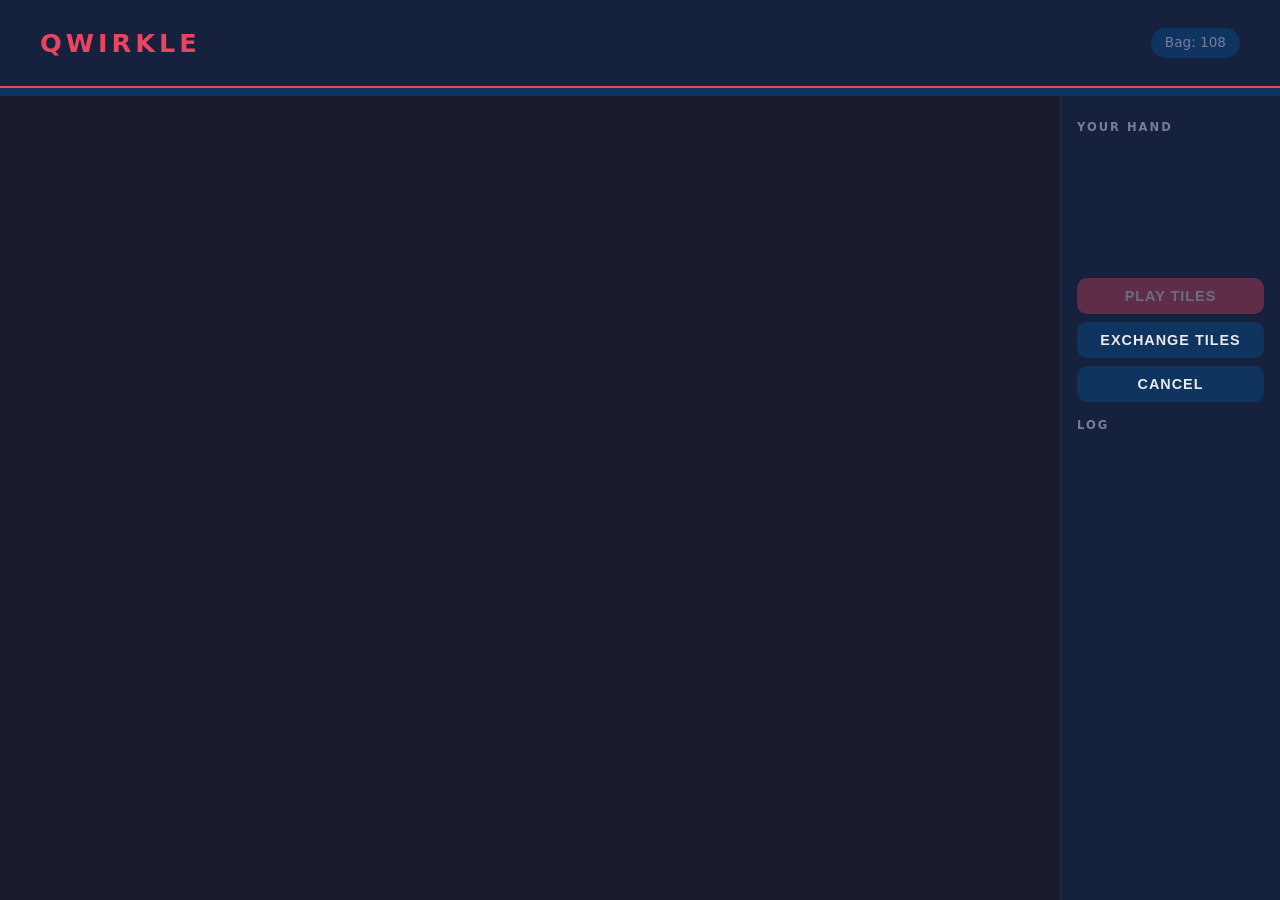
<file: game.html>
<!DOCTYPE html>
<html lang="en">
<head>
<meta charset="UTF-8">
<meta name="viewport" content="width=device-width, initial-scale=1.0">
<title>Qwirkle</title>
<link rel="stylesheet" href="styles.css">
</head>
<body>

<header>
  <div class="title-bag-count">
    <h1>Qwirkle</h1>
    <div id="bag-count">Bag: 108</div>
  </div>
  <div class="scores" id="scores"></div>
</header>

<div id="turn-banner"></div>

<main>
  <div id="board-container">
    <div id="board"></div>
  </div>

  <aside class="sidebar">
    <div>
      <h3 class="sidebar-title">Your Hand</h3>
      <div id="hand"></div>
    </div>
    <div style="display:flex;flex-direction:column;gap:8px;">
      <button class="btn btn-primary" id="btn-play" disabled>Play Tiles</button>
      <button class="btn btn-secondary" id="btn-exchange">Exchange Tiles</button>
      <button class="btn btn-secondary" id="btn-cancel">Cancel</button>
    </div>
    <div>
      <h3 style="margin-bottom:8px;">Log</h3>
      <div id="log"></div>
    </div>
  </aside>
</main>

<div class="message-overlay" id="overlay" style="display:none;">
  <div class="message-box">
    <h2 id="overlay-title">Qwirkle!</h2>
    <p id="overlay-msg"></p>
    <button class="btn btn-primary" id="overlay-btn">New Game</button>
  </div>
</div>
<script src="https://cdn.socket.io/4.7.5/socket.io.min.js"></script>
<script src="game.js">
</script>
</body>
</html>
</file>
<file: styles.css>
:root {
    --bg: #1a1a2e;
    --surface: #16213e;
    --panel: #0f3460;
    --accent: #e94560;
    --text: #eaeaea;
    --muted: #7a7a9a;
    --cell-size: 72px;
    --border-radius: 10px;

    --red: #e84040;
    --orange: #f4a261;
    --yellow: #f4d35e;
    --green: #52b788;
    --blue: #4895ef;
    --purple: #b14aed;
  }

  * { box-sizing: border-box; margin: 0; padding: 0; }

  body {
    background: var(--bg);
    color: var(--text);
    font-family: 'Segoe UI', system-ui, sans-serif;
    min-height: 100vh;
    display: flex;
    flex-direction: column;
  }

  header {
    background: var(--surface);
    border-bottom: 2px solid var(--accent);
    padding: 12px 24px;
    display: flex;
    flex-direction: column;
    align-items: center;
    justify-content: center;
  }

  header h1 {
    font-size: 1.6rem;
    font-weight: 800;
    letter-spacing: 4px;
    text-transform: uppercase;
    color: var(--accent);
  }

  .scores {
    display: flex;
    gap: 24px;
  }

  .sidebar-title {
    padding: 8px 0;
     font-size: 0.72rem;
     color: var(--muted);
     text-transform: uppercase;
     letter-spacing: 1px;
  }

  .score-card {
    background: var(--panel);
    border-radius: var(--border-radius);
    padding: 8px 16px;
    text-align: center;
    min-width: 80px;
    transition: transform 0.2s;
  }

  .score-card.active {
    border: 2px solid var(--accent);
    transform: scale(1.05);
  }

  .score-card .name { font-size: 0.72rem; color: var(--muted); text-transform: uppercase; letter-spacing: 1px; }
  .score-card .points { font-size: 1.5rem; font-weight: 700; }

  #bag-count {
    font-size: 0.85rem;
    color: var(--muted);
    background: var(--panel);
    padding: 6px 14px;
    border-radius: 20px;
  }

  main {
    flex: 1;
    display: flex;
    gap: 0;
    overflow: hidden;
  }

  #board-container {
    display: flex;
    flex: 1;
    flex-direction: row;
    overflow: auto;
    padding: 20px;
    position: relative;
    cursor: grab;
    align-content: center;
    justify-items: center;
    justify-content: center;
    align-items: center;
  }

  #board-container:active { cursor: grabbing; }

  #board {
    display: grid;
    position: relative;
    width: max-content;
  }

  .cell {
    width: var(--cell-size);
    height: var(--cell-size);
    border: 1px solid #2a2a4a;
    display: flex;
    align-items: center;
    justify-content: center;
    position: relative;
    transition: background 0.15s;
  }

  .cell.droppable { background: rgba(233, 69, 96, 0.12); cursor: pointer; }
  .cell.droppable:hover { background: rgba(233, 69, 96, 0.25); }

  .cell.preview { opacity: 0.6; }

  .sidebar {
    width: 220px;
    background: var(--surface);
    border-left: 1px solid #2a2a4a;
    padding: 16px;
    display: flex;
    flex-direction: column;
    gap: 16px;
  }

  .sidebar h3 {
    font-size: 0.72rem;
    text-transform: uppercase;
    letter-spacing: 2px;
    color: var(--muted);
  }

  #hand {
    display: flex;
    flex-wrap: wrap;
    gap: 8px;
    min-height: 120px;
  }

  .tile {
    width: 62px;
    height: 62px;
    border-radius: 10px;
    display: flex;
    align-items: center;
    justify-content: center;
    cursor: pointer;
    user-select: none;
    font-size: 30px;
    border: 2px solid transparent;
    transition: transform 0.12s, border-color 0.12s, box-shadow 0.12s;
    background: #fff;
    position: relative;
  }

  .tile:hover { transform: translateY(-3px); }

  .tile.selected {
    border-color: var(--accent);
    transform: translateY(-6px);
    box-shadow: 0 6px 20px rgba(233,69,96,0.5);
  }

  .tile.placed { opacity: 0.4; cursor: default; transform: none; }

  .placed-indicator {
    position: absolute;
    top: -4px;
    right: -4px;
    width: 10px;
    height: 10px;
    background: var(--accent);
    border-radius: 50%;
  }

  .btn {
    width: 100%;
    padding: 10px;
    border-radius: var(--border-radius);
    border: none;
    cursor: pointer;
    font-size: 0.9rem;
    font-weight: 600;
    letter-spacing: 1px;
    text-transform: uppercase;
    transition: opacity 0.15s, transform 0.12s;
  }

  .btn:active { transform: scale(0.97); }
  .btn:disabled { opacity: 0.35; cursor: not-allowed; }

  .btn-primary { background: var(--accent); color: #fff; }
  .btn-secondary { background: var(--panel); color: var(--text); }

  #log {
    flex: 1;
    overflow-y: auto;
    font-size: 0.78rem;
    color: var(--muted);
    display: flex;
    flex-direction: column-reverse;
    gap: 4px;
  }

  #log span { padding: 2px 0; border-bottom: 1px solid #1e1e3a; }
  #log .highlight { color: var(--accent); font-weight: 600; }

  .message-overlay {
    position: fixed;
    inset: 0;
    background: rgba(0,0,0,0.7);
    display: flex;
    align-items: center;
    justify-content: center;
    z-index: 100;
  }

  .message-box {
    background: var(--surface);
    border: 2px solid var(--accent);
    border-radius: 16px;
    padding: 32px 40px;
    text-align: center;
    max-width: 380px;
  }

  .message-box h2 { font-size: 1.8rem; margin-bottom: 8px; }
  .message-box p { color: var(--muted); margin-bottom: 20px; }

  #turn-banner {
    font-size: 0.8rem;
    color: var(--muted);
    text-align: center;
    padding: 4px;
    background: var(--panel);
  }

  .title-bag-count {
    display: flex;
    width: 100%;
    flex-direction: row;
    padding: 1rem;
    flex: 1;
    justify-content: space-between;
    gap: 24px;
  }

  .tile svg { width: 72%; height: 72%; display: block; }

  /* Scrollbar */
  ::-webkit-scrollbar { width: 6px; height: 6px; }
  ::-webkit-scrollbar-track { background: transparent; }
  ::-webkit-scrollbar-thumb { background: #3a3a5a; border-radius: 3px; }
  

  .tile.exchange-selected { outline: 2px dashed #f4a261; opacity: 0.75; }
  .exchange-indicator { position: absolute; top: 2px; right: 4px; font-size: 0.7rem; }
  
  .cell.recent-move {
  outline: 2.5px solid #f4d35e;
  outline-offset: -2px;
  box-shadow: 0 0 10px rgba(244, 211, 94, 0.7);
  z-index: 2;
  animation: recentGlow 2s ease-in-out infinite alternate;
}

@keyframes recentGlow {
  from {
    box-shadow: 0 0 4px rgba(244, 211, 94, 0.4);
  }
  to {
    box-shadow: 0 0 12px rgba(244, 211, 94, 0.9);
  }
}

/* Layout spacing for each player's score badge */
.score-card {
  display: flex;
  flex-direction: column;
  gap: 6px;
  padding: 8px 12px;
  min-width: 100px;
}

.score-header {
  display: flex;
  justify-content: space-between;
  align-items: baseline;
  gap: 8px;
}

/* Container for the mini tile icons */
.player-hand-tiles {
  display: flex;
  align-items: center;
  gap: 4px;
  min-height: 16px;
}

/* Individual mini tile representation */
.mini-tile {
  width: 12px;
  height: 14px;
  background: #f8f6f0;
  border: 1px solid #c9c2ad;
  border-radius: 2px;
  box-shadow: 0 1px 2px rgba(0, 0, 0, 0.35);
  display: inline-block;
  transition: transform 0.15s ease;
}

.score-card.active .mini-tile {
  border-color: #f4d35e;
  box-shadow: 0 1px 3px rgba(244, 211, 94, 0.4);
}

.empty-hand {
  font-size: 0.7rem;
  color: #888;
  font-style: italic;
}

/* Lock the page to the viewport height and disable whole-page scrolling */
html, body {
  width: 100vw;
  height: 100vh;
  margin: 0;
  padding: 0;
  overflow: hidden; /* Stops body/page scrolling */
  display: flex;
  flex-direction: column;
}

/* Header & banner take only their natural height */
header {
  flex-shrink: 0;
}

#turn-banner {
  flex-shrink: 0;
}

/* Main fills all remaining vertical space */
main {
  flex: 1;
  min-height: 0; /* Critical: allows flex child to shrink below content size */
  display: flex;
  overflow: hidden;
  position: relative;
}

/* Board container fills the viewport region and handles all scrolling/dragging */
#board-container {
  flex: 1;
  min-width: 0;
  min-height: 0;
  width: 100%;
  height: 100%;
  overflow: auto; /* Only this container scrolls/pans */
  position: relative;
  cursor: grab;
  user-select: none;
  touch-action: none; /* Prevents browser pull-to-refresh & pinch zoom interference */
  scrollbar-width: none; /* Firefox */
}

#board-container::-webkit-scrollbar {
  display: none; /* Chrome/Safari */
}

/* Sidebar scrolls internally if its contents exceed the screen height */
.sidebar {
  flex-shrink: 0;
  overflow-y: auto;
  height: 100%;
}
</file>
